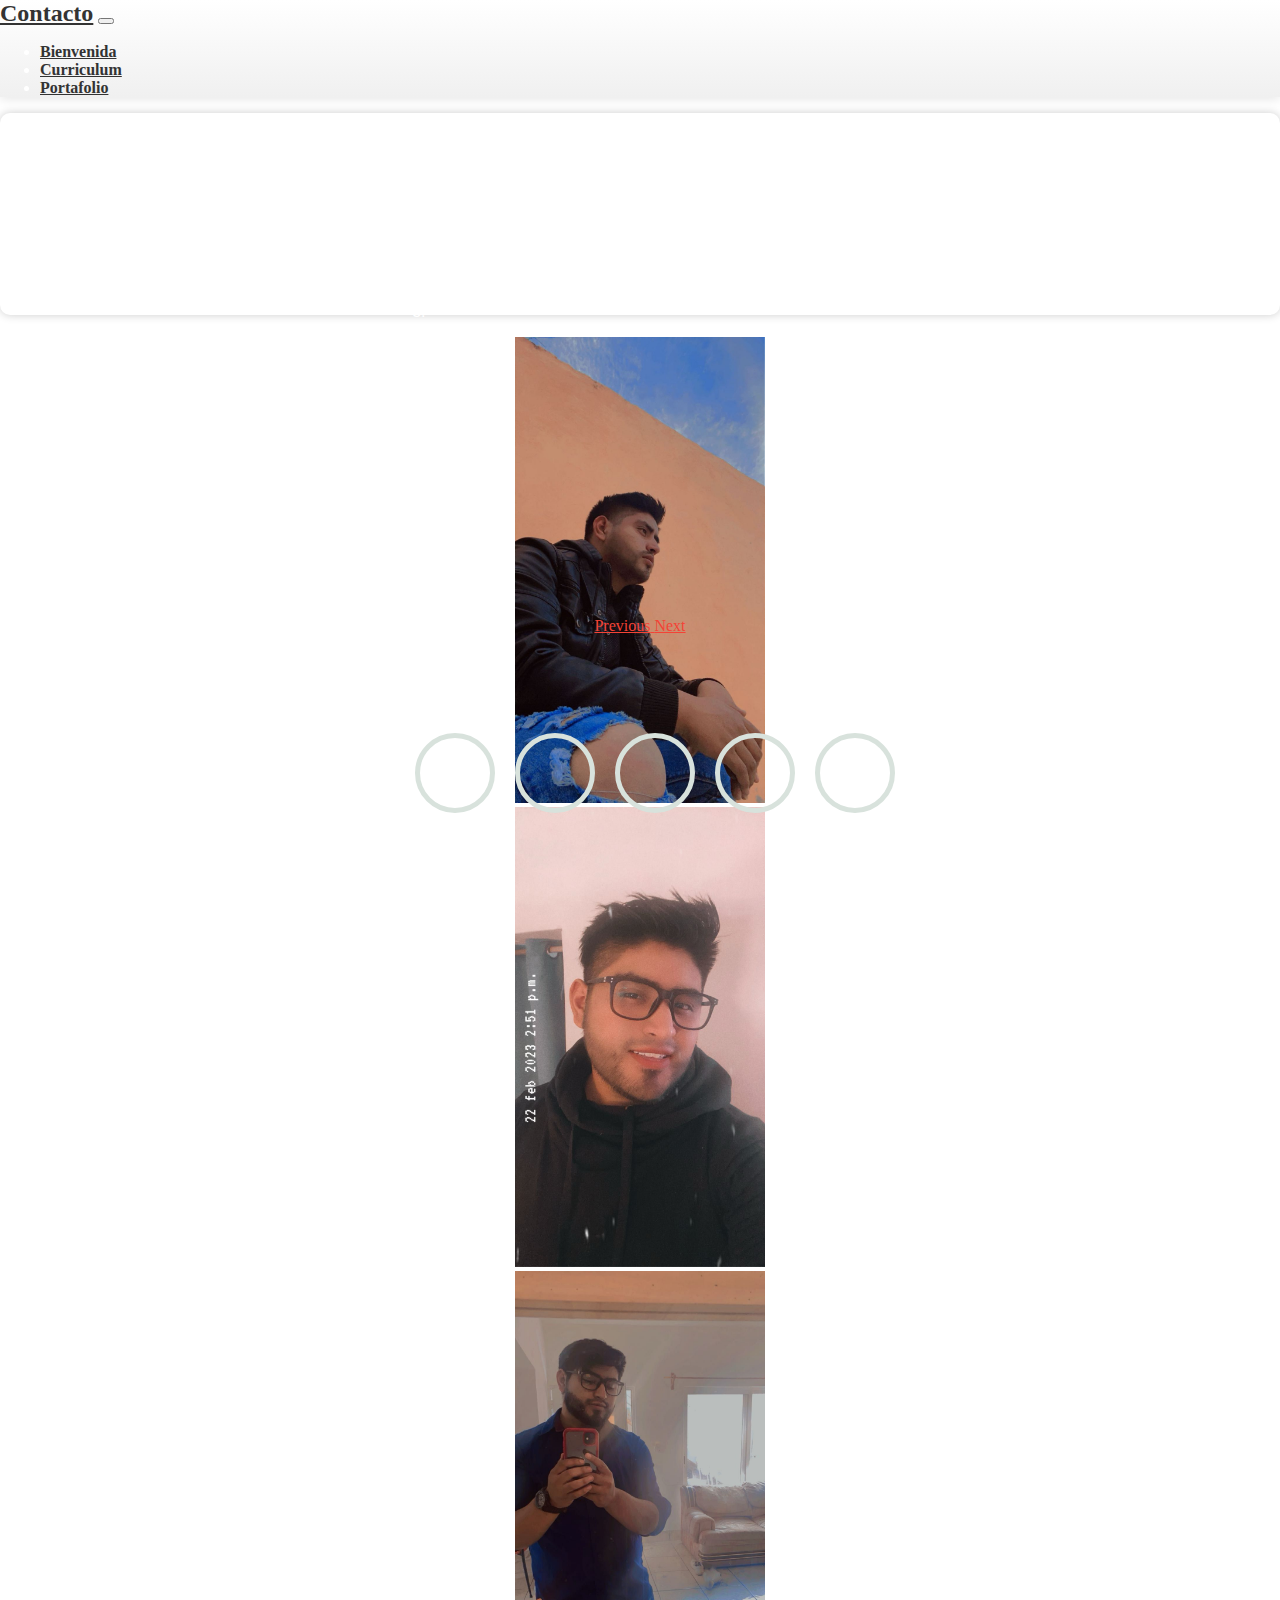
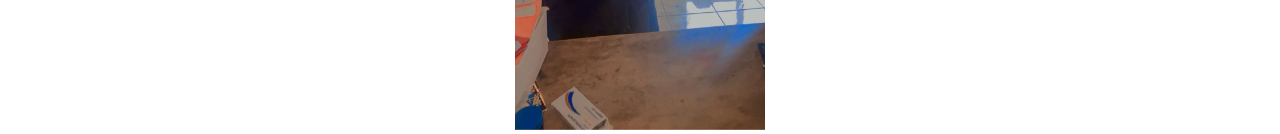
<file: Indexs/Contacto.html>
<!doctype html>
<html lang="en">
<head>
  <meta charset="utf-8">
  <meta name="viewport" content="width=device-width, initial-scale=1">
  <link href="https://maxcdn.bootstrapcdn.com/font-awesome/4.7.0/css/font-awesome.min.css" rel="stylesheet" integrity="sha384-wvfXpqpZZVQGK6TAh5PVlGOfQNHSoD2xbE+QkPxCAFlNEevoEH3Sl0sibVcOQVnN" crossorigin="anonymous">
  <title>Cv</title>
  <link rel="stylesheet" media="all" href="/css/style2.css" />
  <link rel="stylesheet" href="https://cdn.jsdelivr.net/npm/bootstrap@4.3.1/dist/css/bootstrap.min.css" integrity="sha384-ggOyR0iXCbMQv3Xipma34MD+dH/1fQ784/j6cY/iJTQUOhcWr7x9JvoRxT2MZw1T" crossorigin="anonymous">
  <link rel="stylesheet" media="all" href="/css/style.css" />
  <link rel="stylesheet" href="https://fonts.googleapis.com/css?family=Pacifico&display=swap">
</head>
<body style="background-image: url(https://img.freepik.com/fotos-premium/fondo-cuadrado-pared-negra-ladrillo-plantilla-redes-sociales-otro-diseno_478766-175.jpg); background-repeat: no-repeat; background-attachment: fixed; background-size: 100% 100%; ">
	<nav class="navbar navbar-expand-lg navbar-light bg-light">
		<a class="navbar-brand" href="#">Contacto</a>
		<button class="navbar-toggler" type="button" data-toggle="collapse" data-target="#navbarSupportedContent" aria-controls="navbarSupportedContent" aria-expanded="false" aria-label="Toggle navigation">
		  <span class="navbar-toggler-icon"></span>
		</button>
		<div class="collapse navbar-collapse" id="navbarSupportedContent">
		  <ul class="navbar-nav mr-auto">
			<li class="nav-item">
			  <a class="nav-link" href="../index.html">Bienvenida</a>
			</li>
			<li class="nav-item">
			  <a class="nav-link" href="./Sobre.html">Curriculum</a>
			</li>
				<li class="nav-item">
				<a class="nav-link" href="./Otros.html">Portafolio</a>
			  </li>
		  </ul>
		</div>
	  </nav>
	  <h1 style="font-size: 400%;">Contacto</h1>
	  <center>
		<div id="carouselExampleIndicators" class="carousel slide" data-ride="carousel">
			<ol class="carousel-indicators">
			  <li data-target="#carouselExampleIndicators" data-slide-to="0" class="active"></li>
			  <li data-target="#carouselExampleIndicators" data-slide-to="1"></li>
			  <li data-target="#carouselExampleIndicators" data-slide-to="2"></li>
			</ol>
			<div class="carousel-inner">
			  <div class="carousel-item active">
				<img class="d-block" src="/img/foto1.jpg" alt="First slide">
			  </div>
			  <div class="carousel-item">
				<img class="d-block" src="/img/foto2.jpg" alt="Second slide">
			  </div>
			  <div class="carousel-item">
				<img class="d-block" src="/img/foto3.jpg" alt="Third slide">
			  </div>
			</div>
			<a class="carousel-control-prev" href="#carouselExampleIndicators" role="button" data-slide="prev">
			  <span class="carousel-control-prev-icon" aria-hidden="true"></span>
			  <span class="sr-only">Previous</span>
			</a>
			<a class="carousel-control-next" href="#carouselExampleIndicators" role="button" data-slide="next">
			  <span class="carousel-control-next-icon" aria-hidden="true"></span>
			  <span class="sr-only">Next</span>
			</a>
		  </div>
	</center>
	<div class="wrapper">
		<ul>
			<li class="facebook"><a href="https://www.facebook.com/profile.php?id=100019368094493"><i class="fa fa-facebook fa-2x" aria-hidden="true"></i></a></li>
			<li class="twitter"><a href="https://twitter.com/chavez80428"><i class="fa fa-twitter fa-2x" aria-hidden="true"></i></a></li>
			<li class="instagram"><a href="https://www.instagram.com/joshua.garcia.rey/"><i class="fa fa-instagram fa-2x" aria-hidden="true"></i></a></li>
			<li class="google"><a href="https://docs.google.com/forms/d/e/1FAIpQLSefrXJX9eeAHVvM732yPGbggN0v45ySKtTlMu-z1h-rU77JBQ/viewform?usp=sf_link"><i class="fa fa-google fa-2x" aria-hidden="true"></i></a></li>
			<li class="whatsapp"><a href="https://wa.me/4659553648"><i class="fa fa-whatsapp fa-2x" aria-hidden="true"></i></a></li>
		</ul>
	</div>

	<script src="https://code.jquery.com/jquery-3.3.1.slim.min.js" integrity="sha384-q8i/X+965DzO0rT7abK41JStQIAqVgRVzpbzo5smXKp4YfRvH+8abtTE1Pi6jizo" crossorigin="anonymous"></script>
  <script src="https://cdn.jsdelivr.net/npm/popper.js@1.14.7/dist/umd/popper.min.js" integrity="sha384-UO2eT0CpHqdSJQ6hJty5KVphtPhzWj9WO1clHTMGa3JDZwrnQq4sF86dIHNDz0W1" crossorigin="anonymous"></script>
  <script src="https://cdn.jsdelivr.net/npm/bootstrap@4.3.1/dist/js/bootstrap.min.js" integrity="sha384-JjSmVgyd0p3pXB1rRibZUAYoIIy6OrQ6VrjIEaFf/nJGzIxFDsf4x0xIM+B07jRM" crossorigin="anonymous"></script>
</body>
</html>
</file>
<file: css/style2.css>
.btnfos {
  color: #fff;
  cursor: pointer;
  display: block;
  font-size: 16px;
  font-weight: 400;
  line-height: 45px;
  max-width: 160px;
  margin: 0 auto 2em;
  position: relative;
  text-transform: uppercase;
  width: 100%;
}
@media (min-width: 400px) {
  .btnfos {
    display: inline-block;
    margin-right: 2.5em;
  }
  .btnfos:nth-of-type(even) {
    margin-right: 0;
  }
}
@media (min-width: 600px) {
  .btnfos:nth-of-type(even) {
    margin-right: 2.5em;
  }
  .btnfos:nth-of-type(5) {
    margin-right: 0;
  }
}
.btnfos-5 {
  border: 0 solid;
  box-shadow: inset 0 0 20px rgba(255, 255, 255, 0);
  outline: 1px solid;
  outline-color: rgba(255, 255, 255, 0);
  outline-offset: 0px;
  text-shadow: none;
  -webkit-transition: all 1250ms cubic-bezier(0.19, 1, 0.22, 1);
          transition: all 1250ms cubic-bezier(0.19, 1, 0.22, 1);
  outline-color: rgba(255, 255, 255, 0.5);
  outline-offset: 0px;
}

.btnfos-5:hover {
  border: 1px solid;
  box-shadow: inset 0 0 20px rgba(255, 255, 255, 0.5), 0 0 20px rgba(255, 255, 255, 0.2);
  outline-offset: 15px;
  outline-color: rgba(255, 255, 255, 0);
  text-shadow: 1px 1px 2px #427388;
}

.wrapper{
  position: absolute;
  top: 85%;
  left: 50%;
  transform: translate(-50%, -50%);
  width: 550px;
}

.wrapper ul{
  list-style: none;
}

.wrapper ul li {
  width: 70px;
  height: 70px;
  line-height: 70px;
  margin: 0 10px;
  text-align: center;
  cursor: pointer;
  border-radius: 50%;
  border: 5px solid #d8e2dc;
  float: left;
  transition: all 0.5s ease;
  animation: fadeInUpW 1s ease-in-out;
}

.wrapper ul li .fa{
  color: #d8e2dc;
  margin-top: 10px;
  transition: all 0.5s ease;
  animation: fadeInUpW 1s ease-in-out;
}

.wrapper ul li:hover.facebook{
  border: 5px solid #3b5998;
  box-shadow: 0 0 15px #3b5998;
  transition: all 0.5s ease;
}

.wrapper ul li:hover .fa-facebook{
  color: #3b5998;
  text-shadow: 0 0 15px #3b5998;
  transition: all 0.5s ease;
}

.wrapper ul li:hover.twitter{
  border: 5px solid #00aced;
  box-shadow: 0 0 15px #00aced;
  transition: all 0.5s ease;
}

.wrapper ul li:hover .fa-twitter{
  color: #00aced;
  text-shadow: 0 0 15px #00aced;
  transition: all 0.5s ease;
}
.wrapper ul li:hover.instagram{
  border: 5px solid #bc2a8d;
  box-shadow: 0 0 15px #bc2a8d;
  transition: all 0.5s ease;
}

.wrapper ul li:hover .fa-instagram{
  color: #bc2a8d;
  text-shadow: 0 0 15px #bc2a8d;
  transition: all 0.5s ease;
}

.wrapper ul li:hover.google{
  border: 5px solid #dd4b39;
  box-shadow: 0 0 15px #dd4b39;
  transition: all 0.5s ease;
}

.wrapper ul li:hover .fa-google{
  color: #dd4b39;
  text-shadow: 0 0 15px #dd4b39;
  transition: all 0.5s ease;
}

.wrapper ul li:hover.whatsapp{
  border: 5px solid #4dc247;
  box-shadow: 0 0 15px #4dc247;
  transition: all 0.5s ease;
}

.wrapper ul li:hover .fa-whatsapp{
  color: #4dc247;
  text-shadow: 0 0 15px #4dc247;
  transition: all 0.5s ease;
}

@media screen and (max-width: 640px){
  .wrapper{
    width: 350px;
  }
  .wrapper ul li{
    margin-top: 10px;
  }
  .wrapper ul li.google{
    margin-left: 60px;
  }
}

h1 {
  font-family: 'Pacifico', cursive;
  color: #ffffff;
  text-align: center;
  margin: 0;
  padding: 5%;
  border-radius: 10px;
  box-shadow: 0 0 10px rgba(0, 0, 0, 0.2);
  animation: fadeInUp 1s ease-in-out;
}

@keyframes fadeInUp {
  0% {
    opacity: 0;
    transform: translateY(20px);
  }
  100% {
    opacity: 1;
    transform: translateY(0);
  }
}

@media (max-width: 600px) {
  h1 {
    font-size: 1.8em;
  }
}

@media (max-width: 400px) {
  h1 {
    font-size: 1.5em;
  }
}

@keyframes fadeInUpW {
  0% {
    opacity: 0;
    transform: translateY(20px);
  }
  100% {
    opacity: 1;
    transform: translateY(0);
  }
}
.carousel{
  animation: fadeInUp 1s ease-in-out;
}
</file>
<file: css/style.css>
/* Agrega este bloque de estilos al final de tu archivo style.css */

body {
  margin: 0;
  padding: 0;
  font-family: 'Arial', sans-serif; /* Cambia la fuente según tus preferencias */
}

.navbar {
  background-color: #ffffff; /* Fondo del navbar */
  box-shadow: 0px 2px 10px rgba(0, 0, 0, 0.1); /* Sombra ligera */
}

.navbar-brand {
  font-size: 1.5rem;
  font-weight: bold;
  font-family: 'Pacifico', cursive; /* Fuente atractiva para la marca */
  color: #333333; /* Color del texto del enlace */
}

.navbar-toggler-icon {
  border-color: #333333; /* Color del icono del botón de la hamburguesa */
}

.navbar-nav {
  margin-left: auto;
}

.nav-item {
  margin-right: 15px;
}

.nav-link {
  font-family: 'Pacifico', cursive; /* Fuente atractiva para los enlaces del menú */
  color: #333333; /* Color del texto del enlace */
  font-weight: bold;
  transition: color 0.3s ease-in-out;
}

.nav-link:hover {
  color: #F44336; /* Color del texto del enlace al pasar el ratón */
}

/* Agrega un fondo al menú */
.navbar {
  background-image: linear-gradient(to bottom, #ffffff, #f0f0f0); /* Gradiente para el fondo */
}

/* Estilos para el fondo del navbar al hacer scroll */
.navbar.scrolled {
  background-image: linear-gradient(to bottom, #ffffff, #f0f0f0); /* Nuevo fondo al hacer scroll */
  transition: background-image 0.3s ease-in-out;
}

/* Estilos para el contenido principal */
.container {
  padding: 60px 15px;
  text-align: center; /* Centrar el contenido */
}

/* Agrega este bloque de estilos al final de tu archivo style.css */

@keyframes move {
  0% {
    transform: translateY(-20px);
    opacity: 0;
  }
  100% {
    transform: translateY(0);
    opacity: 1;
  }
}

.bienvenida {
  font-family: 'Pacifico', cursive; /* Fuente atractiva para el título */
  color: #ffffff; /* Color del título */
  font-size: 4rem; /* Tamaño del título */
  margin-top: 130px; /* Aumenté el margen superior para centrar más abajo */
  margin-bottom: 30px; /* Espacio inferior para separar del contenido siguiente */

  /* Agrega la animación con mayor duración */
  animation: move 2s ease-out;
}

/* Agrega estilos personalizados para el fondo y el texto del cuerpo del sitio */
body {
  color: #ffffff; /* Color del texto del cuerpo del sitio */
}

/* Agrega estilos para los enlaces dentro del cuerpo del sitio */
a {
  font-family: 'Pacifico', cursive; /* Fuente atractiva para enlaces del cuerpo */
  color: #F44336; /* Color de los enlaces */
}

a:hover {
  color: #333333; /* Color de los enlaces al pasar el ratón */
}

/* Agrega este bloque de estilos al final de tu archivo style.css o en el lugar donde tengas tus estilos */
/* Agrega este bloque de estilos al final de tu archivo style.css o en el lugar donde tengas tus estilos */

.BtnDescarga {
  display: inline-block;
  padding: 20px 40px; /* Aumenta el padding para hacer el botón más grande */
  font-size: 20px; /* Aumenta el tamaño de la fuente */
  text-align: center;
  text-decoration: none;
  background-color: #3498db; /* Cambia el color de fondo según tus preferencias */
  color: #ffffff; /* Cambia el color del texto según tus preferencias */
  border: none;
  border-radius: 10px; /* Aumenta el radio de borde para esquinas más redondeadas */
  cursor: pointer;
  transition: background-color 0.3s, transform 0.2s; /* Agrega la propiedad de transición */
  margin-top: 5%;
}

.BtnDescarga:hover {
  background-color: #2980b9; /* Cambia el color de fondo al pasar el ratón según tus preferencias */
  transform: scale(1.05); /* Aumenta el tamaño al pasar el ratón */
}


#carouselExampleIndicators {
  max-width: 500px; /* Ajusta el valor según sea necesario */
  margin: auto; /* Centra el carrusel */
  margin-top: -5%;
}

.carousel-inner {
  max-height: 280px; /* Ajusta el valor según sea necesario */
}

.carousel-item img {
  width: 50%; /* Ajusta el valor para reducir el tamaño de las imágenes */
  height: auto; /* Mantiene la proporción de aspecto original */
  object-fit: cover;
}
</file>
